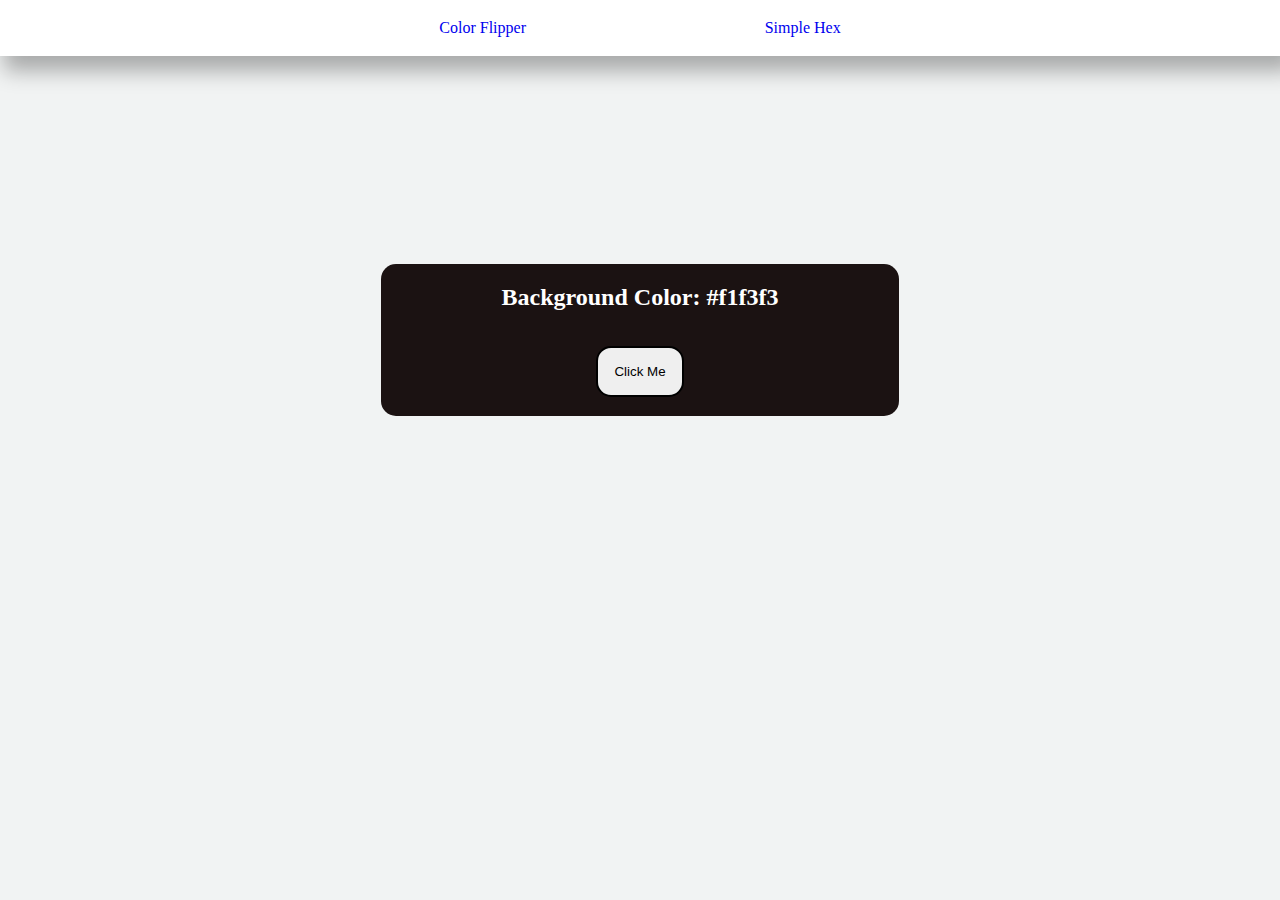
<file: lesson2/index.html>
<!DOCTYPE html>
<html lang="en">
  <head>
    <meta charset="UTF-8" />
    <meta http-equiv="X-UA-Compatible" content="IE=edge" />
    <meta name="viewport" content="width=device-width, initial-scale=1.0" />
    <link rel="stylesheet" href="main.css" />
    <title>Color Flipper | Lesson 2</title>
  </head>
  <body>
    <main>
      <nav class="navbar">
        <div class="navlinks">
          <a href="index.html">Color Flipper</a>
          <a href="hex.html">Simple Hex</a>
        </div>
      </nav>
      <section class="color-tab">
        <h2>Background Color: <span class="color">#f1f3f3</span></h2>
        <input id="btn" class="color-btn" type="button" value="Click Me" />
      </section>
    </main>
    <script src="app.js"></script>
  </body>
</html>
</file>
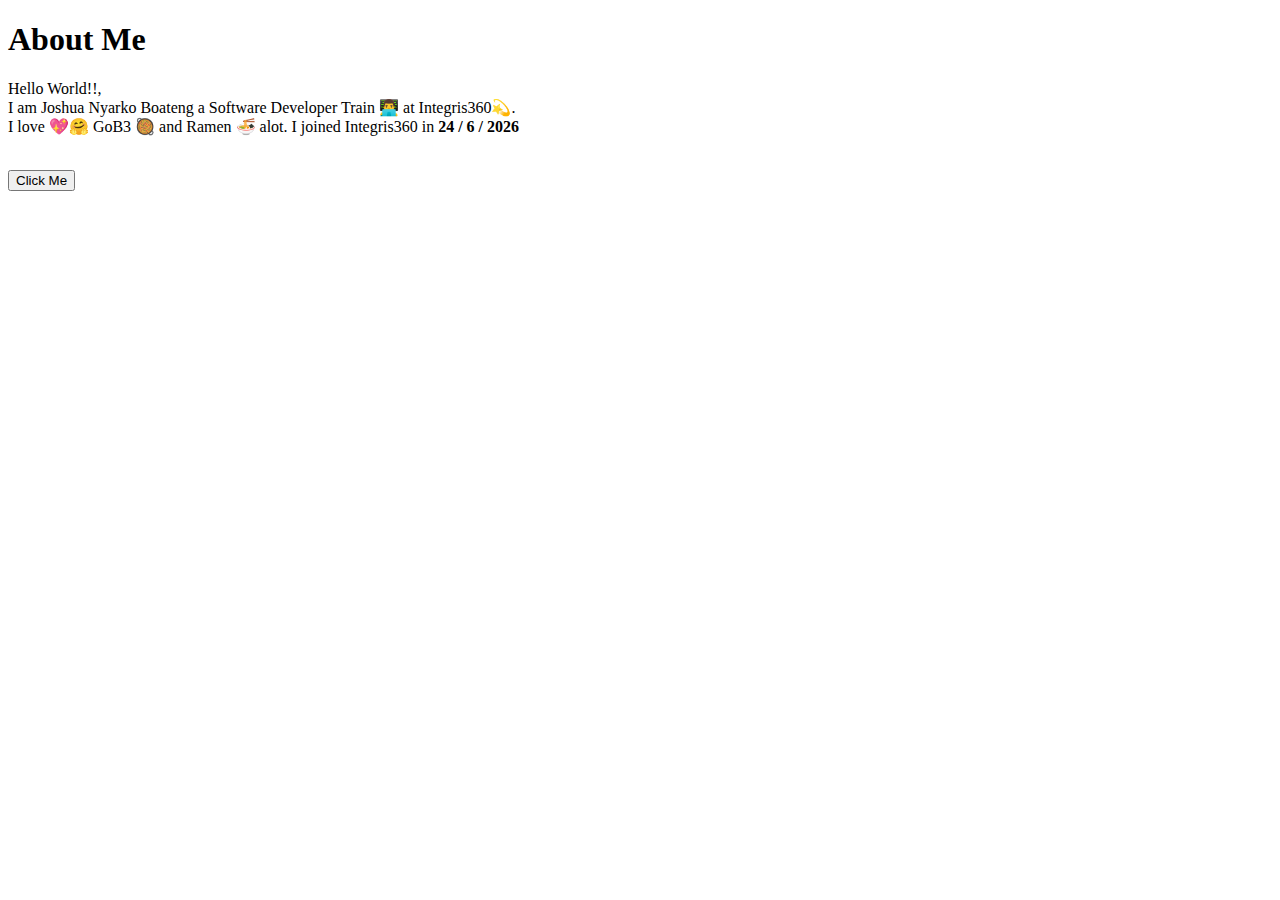
<file: firstApp.html>
<!DOCTYPE html>
<html lang="en">
<head>
    <meta charset="UTF-8">
    <meta http-equiv="X-UA-Compatible" content="IE=edge">
    <meta name="viewport" content="width=device-width, initial-scale=1.0">
    <title>My First JS APP</title>
</head>
<body>
    <!-- Ways of Rendering JS  -->
    <!-- 1. inline JS Rendering -->
    <p>
        <h1>About Me</h1>
        Hello World!!, <br>
        I am Joshua Nyarko Boateng a Software Developer Train 👨‍💻  at Integris360💫. <br>
        I  love 💖🤗 GoB3 🥘 and Ramen 🍜 alot.
        I joined Integris360 in <strong> <script>document.write(new Date().getDate(), " / ", new Date().getMonth(), " / ", new Date().getFullYear()) </script></strong>
    </p>
    <br>
    <button onclick="prompt()">Click Me</button>
    
    <!-- 2. embeded JS Rendering -->
    <script type="text/Javascript">
        let message = " "
        function prompt(){
            let alert_message = "Hello world!!,  this is my first Javascript program"
            message = alert(alert_message)
        }

    </script>
    <!-- 3. external JS Rendering -->
    <script src="firstApp.js"></script>
</body>
</html>
</file>
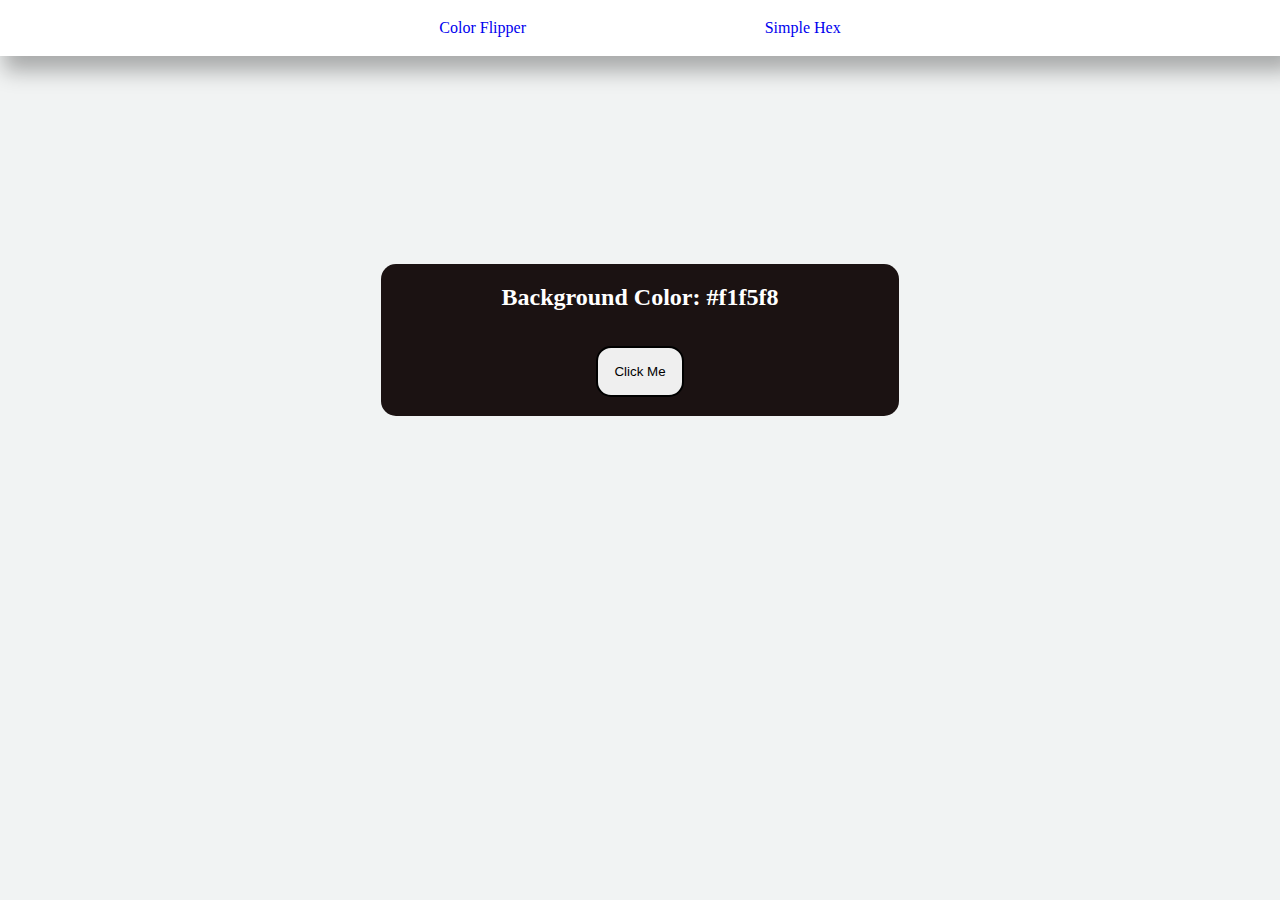
<file: lesson2/hex.html>
<!DOCTYPE html>
<html lang="en">
  <head>
    <meta charset="UTF-8" />
    <meta http-equiv="X-UA-Compatible" content="IE=edge" />
    <meta name="viewport" content="width=device-width, initial-scale=1.0" />
    <link rel="stylesheet" href="main.css" />
    <title>Color Flipper | Lesson 2</title>
  </head>
  <body>
    <main>
      <nav class="navbar">
        <div class="navlinks">
          <a href="index.html">Color Flipper</a>
          <a href="hex.html">Simple Hex</a>
        </div>
      </nav>
      <section class="color-tab">
        <h2>Background Color: <span class="color">#f1f5f8</span></h2>
        <input id="btn" class="color-btn" type="button" value="Click Me" />
      </section>
    </main>
    <script src="hex.js"></script>
  </body>
</html>
</file>
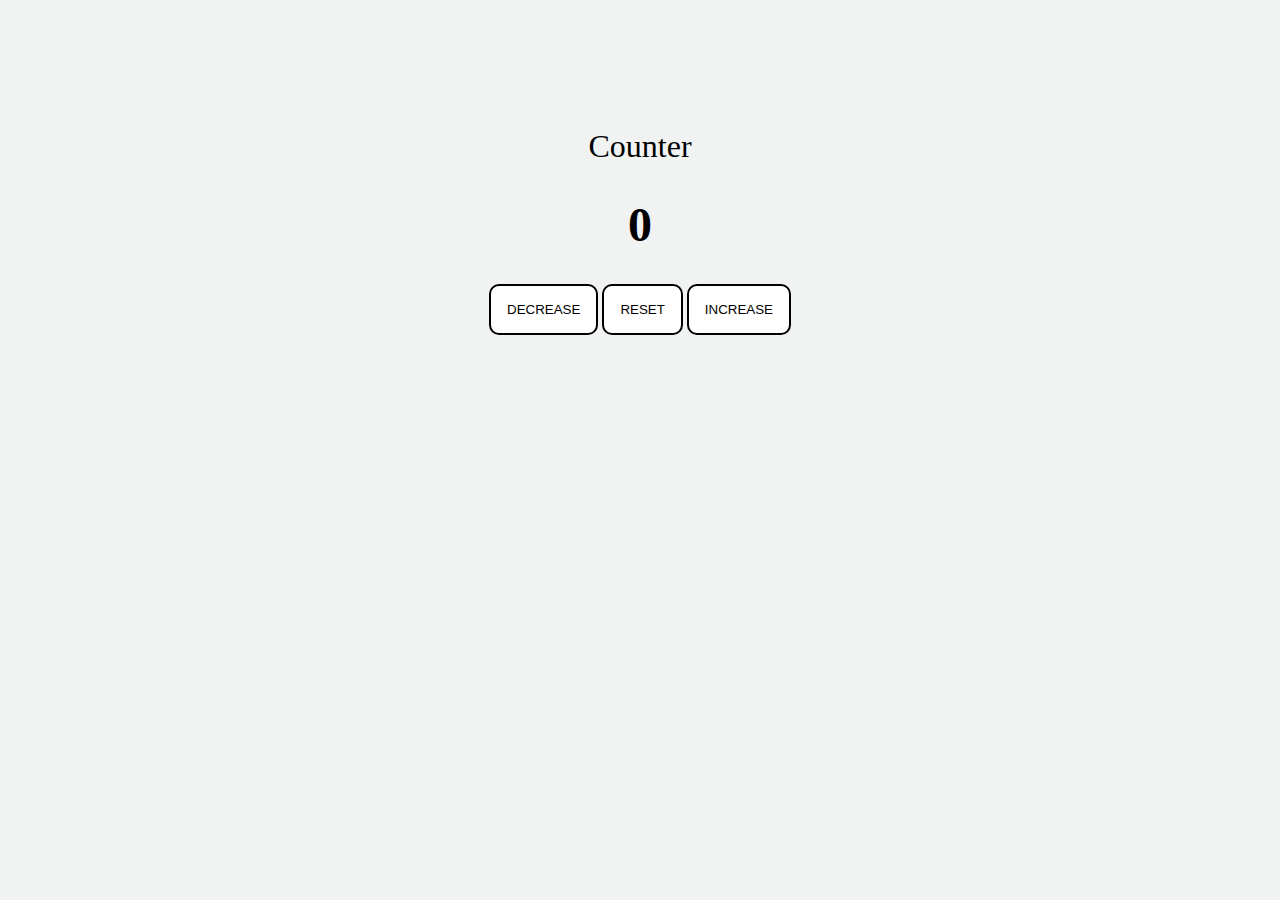
<file: lesson3/counterApp.html>
<!DOCTYPE html>
<html lang="en">
  <head>
    <meta charset="UTF-8" />
    <meta http-equiv="X-UA-Compatible" content="IE=edge" />
    <meta name="viewport" content="width=device-width, initial-scale=1.0" />
    <link rel="stylesheet" href="main.css" />
    <title>Counter App</title>
  </head>
  <body>
    <div class="main">
      <p class="header">Counter</p>
      <h1 id="number">0</h1>
      <div class="button-group">
        <input class="btn decrease" type="button" value="decrease" />
        <input class="btn reset" type="button" value="reset" />
        <input class="btn increase" type="button" value="increase" />
      </div>
    </div>

    <!-- <script src="./counterApp.js"></script> -->
    <script src="./counterApp.js"></script>
  </body>
</html>
</file>
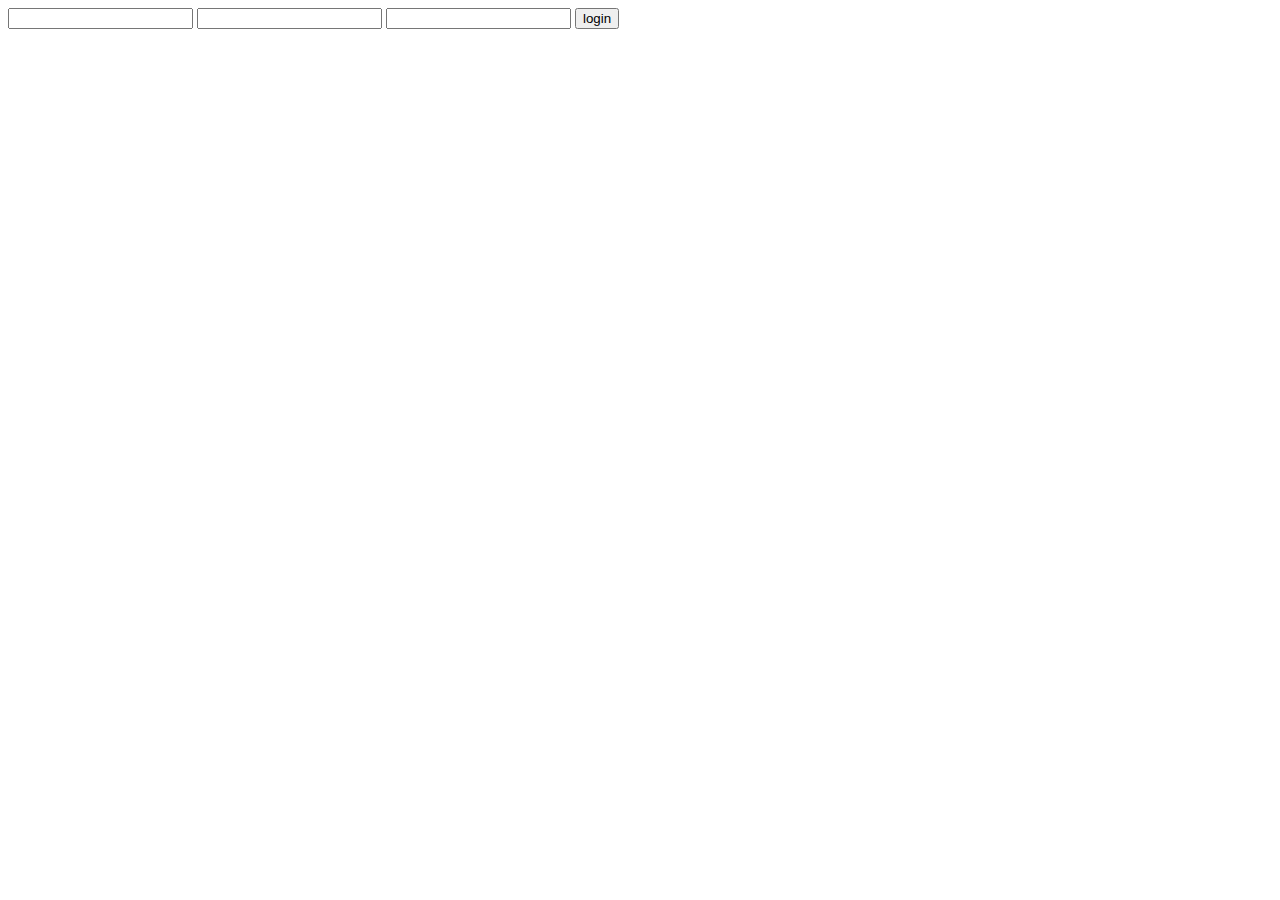
<file: php/Basic_Crud_with_Php/form.html>
<!DOCTYPE html>
<html lang="en">
	<head>
		<meta charset="UTF-8" />
		<meta http-equiv="X-UA-Compatible" content="IE=edge" />
		<meta name="viewport" content="width=device-width, initial-scale=1.0" />
		<title>Document</title>
	</head>
	<body>
		<form onsubmit="validate()" method="post">
			<input type="text" name="" id="name" />
			<input type="email" name="" id="email" />
			<input type="tel" name="" id="password" />
			<input type="button" value="login" />
		</form>

		<script>
			function validate() {
				var name = document.getElementById("name").value;
				let nameREGX = /^[a-zA-Z]+$/;
				var email = document.getElementById("email").value;
				let emailREGEX =
					/^[a-zA-Z0-9.!#$%&'*+/=?^_`{|}~-]+@[a-zA-Z0-9](?:[a-zA-Z0-9-]{0,61}[a-zA-Z0-9])?(?:\.[a-zA-Z0-9](?:[a-zA-Z0-9-]{0,61}[a-zA-Z0-9])?)*$/;
				var password = document.getElementById("password").value;
				let passwordREGEX =
					/^(?=.*[a-z])(?=.*[A-Z])(?=.*\d)(?=.*[@$!%*?&])[A-Za-z\d@$!%*?&]{8,}$/;

				let phoneREGEX = /^[0-9]{10}$/;

				if (nameREGX.test(name) == false) {
					alert("Name is required");
					return false;
				} else if (email == "") {
					alert("Email is required");
					return false;
				} else if (password == "") {
					alert("Password is required");
					return false;
				} else {
					return true;
				}
			}
		</script>
	</body>
</html>
</file>
<file: lesson2/main.css>
*{
    margin: 0;
    padding: 0;
}
body{
    background-color: #f1f3f3;
}
a{
    text-decoration: none;
}
.navbar{
    /* width: 100%; */
    /* box-shadow: rgba(0, 0, 0, 0.45) 0px 25px 20px -20px; */
    box-shadow: 9px 10px 20px 5px rgba(0, 0, 0, 0.3);
    background-color: white;
    padding: 1.2rem;
}
.navbar .navlinks{
    width: 40rem;
    margin: 0 auto;
    display: flex;
    justify-content: space-around;
}
.color-tab{
    text-align: center;
    margin: 13rem auto;
    width: 30rem;
    padding: 1rem;
    background-color: rgb(27, 18, 18);
    color: white;
    padding: 1.2rem;
    border-radius: 15px;
}
.color-tab .color-btn{
    margin-top: 2.2rem;
    padding: 1rem;
    border-radius: 15px;
    border: solid 2px;
}
.color-tab .color-btn:hover{
    background-color: black;
    color: white;
}
</file>
<file: lesson3/main.css>
body{
    background-color: #f1f3f3;
}
.main{
    width: 20rem;
    padding: 1rem;
    margin: 5rem auto;
    text-align: center;
}
.header{
    font-size: 2rem;
}
#number{
    font-size: 3rem;
}
.btn{
    padding: 1rem;
    border: solid 2px;
    border-radius: 10px;
    background-color: white;
}
input[type='button']{
    text-transform: uppercase;
}
</file>
